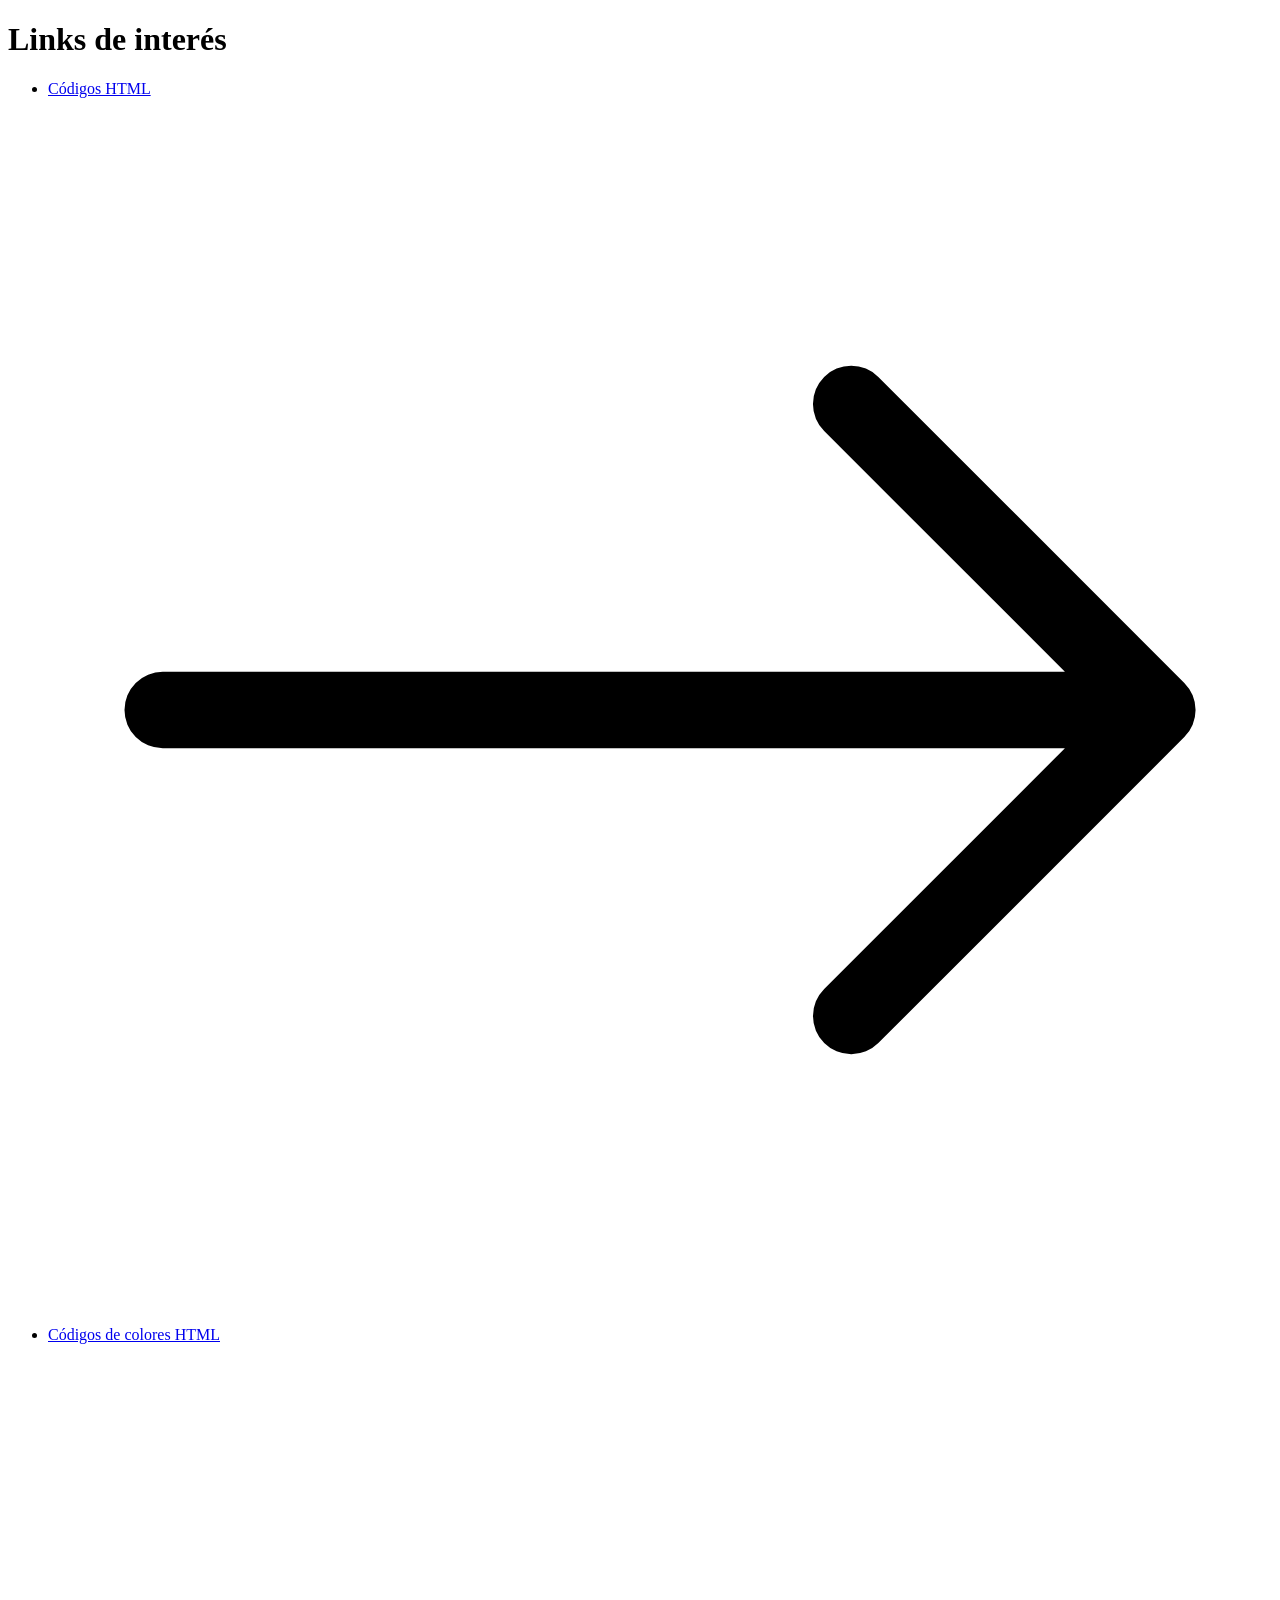
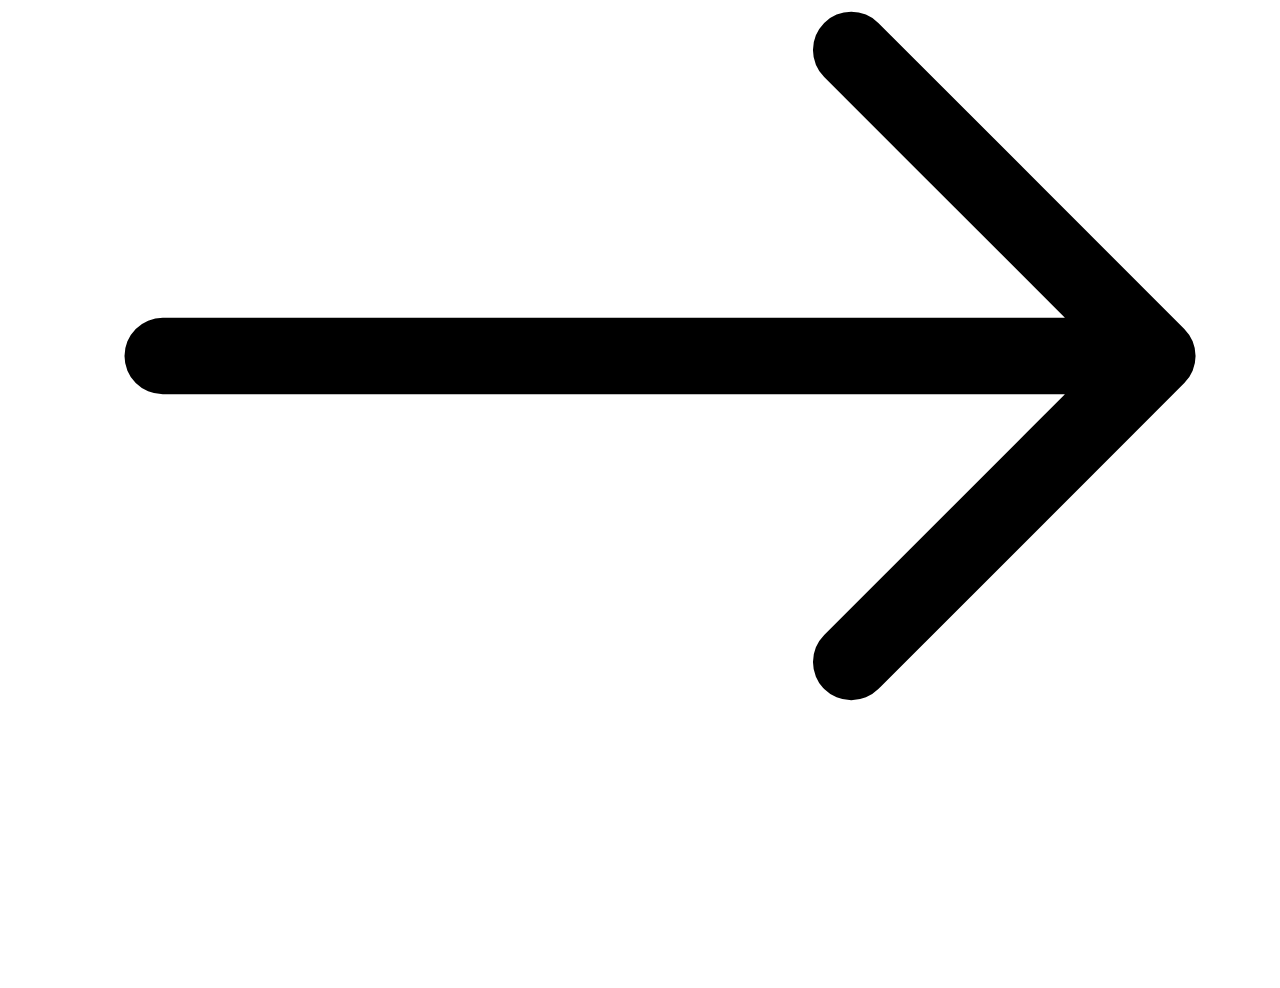
<file: paginas/anexos/links_interes.html>
<!DOCTYPE html>
<html lang="en">

<head>
    <meta charset="UTF-8">
    <meta name="viewport" content="width=device-width, initial-scale=1.0">
    <title>Links de Interés</title>
</head>

<body>
    <div id="links_interes" class="ocultar container contenido_links_interes">
        <h1 class="display-4">Links de interés</h1>
        <ul>
            <li><a class="icon-link icon-link-hover" href="https://ascii.cl/es/codigos-html.htm" target="_blank">
                    Códigos HTML
                    <svg xmlns="http://www.w3.org/2000/svg" class="bi" viewBox="0 0 16 16" aria-hidden="true">
                        <path
                            d="M1 8a.5.5 0 0 1 .5-.5h11.793l-3.147-3.146a.5.5 0 0 1 .708-.708l4 4a.5.5 0 0 1 0 .708l-4 4a.5.5 0 0 1-.708-.708L13.293 8.5H1.5A.5.5 0 0 1 1 8z" />
                    </svg>
                </a>
            </li>

            <li><a class="icon-link icon-link-hover" href="https://htmlcolorcodes.com/es/" target="_blank">
                    Códigos de colores HTML
                    <svg xmlns="http://www.w3.org/2000/svg" class="bi" viewBox="0 0 16 16" aria-hidden="true">
                        <path
                            d="M1 8a.5.5 0 0 1 .5-.5h11.793l-3.147-3.146a.5.5 0 0 1 .708-.708l4 4a.5.5 0 0 1 0 .708l-4 4a.5.5 0 0 1-.708-.708L13.293 8.5H1.5A.5.5 0 0 1 1 8z" />
                    </svg>
                </a>
            </li>
        </ul>
    </div>
</body>

</html>
</file>
